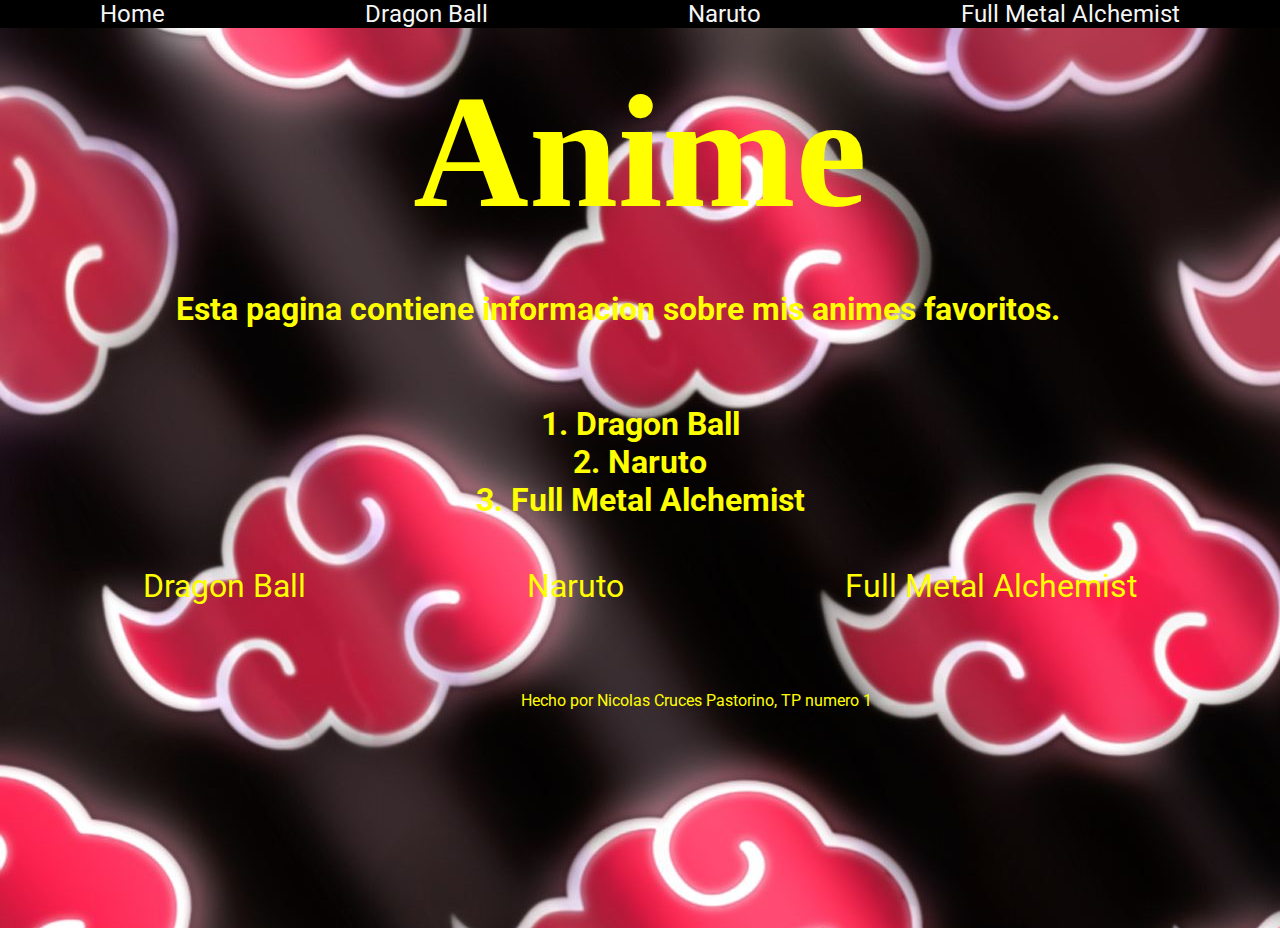
<file: index.html>
<!DOCTYPE html>
<html lang="es">
<head>
    <meta charset="UTF-8">
    <meta name="viewport" content="width=device-width, initial-scale=1.0">
    <link rel="stylesheet" href="ArchivosCSS/style.css" >
    <link rel="icon" type="image/png" href="Imagenes/AkatskiIconoParaWeb.jpg">
    <title>Anime</title>
</head>
<body>
    <header>
        <nav>
            <ul>
                <li><a href="index.html">Home</a></li>
                <li><a href="DragonBall.html">Dragon Ball</a></li>
                <li><a href="Naruto.html">Naruto</a></li>
                <li><a href="FullMetalAlchemist.html">Full Metal Alchemist</a></li>
            </ul>
        </nav>
    </header>
    <div class="BackGroundRepeat colorBlancoDeLetra" >
    <main>
        <h1>Anime</h1>
        <p class="colorYellow letraTamanio" >Esta pagina contiene informacion sobre mis animes favoritos.</p>
        <ol class="margin textAlignCenter acercarNumero colorYellow letraTamanio">
            <li>Dragon Ball</li>
            <li>Naruto</li>
            <li>Full Metal Alchemist</li>
        </ol>
        <div class="displayFlex" >
        <a href="https://es.dragon-ball-official.com/" target="_blank" >Dragon Ball</a>
        <a href="https://naruto-official.com/es" target="_blank">Naruto</a>
        <a href="https://fullmetalalchemistusa.com/" target="_blank">Full Metal Alchemist</a>
        </div>
    </main>
    <footer class="colorYellow">
        <p>Hecho por Nicolas Cruces Pastorino, TP numero 1</p>
    </footer>
</div>
</body>
</html>
</file>
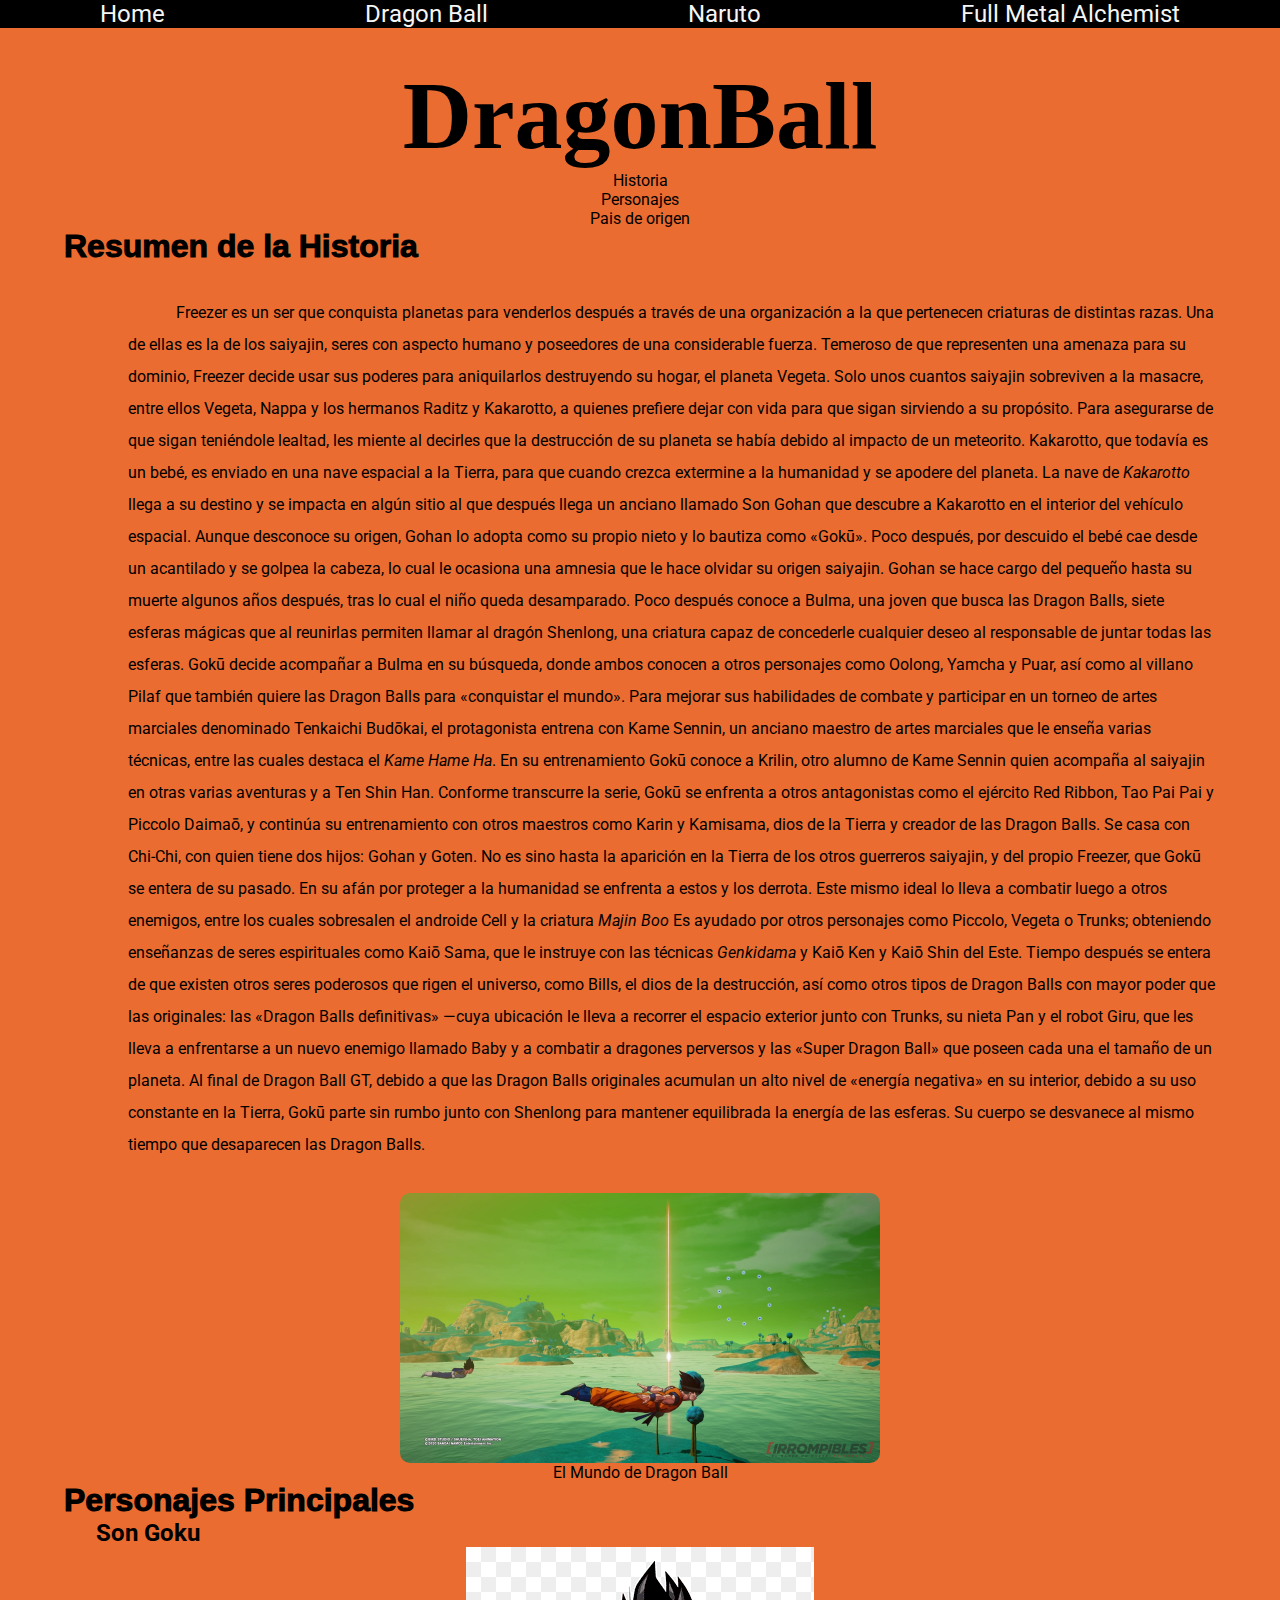
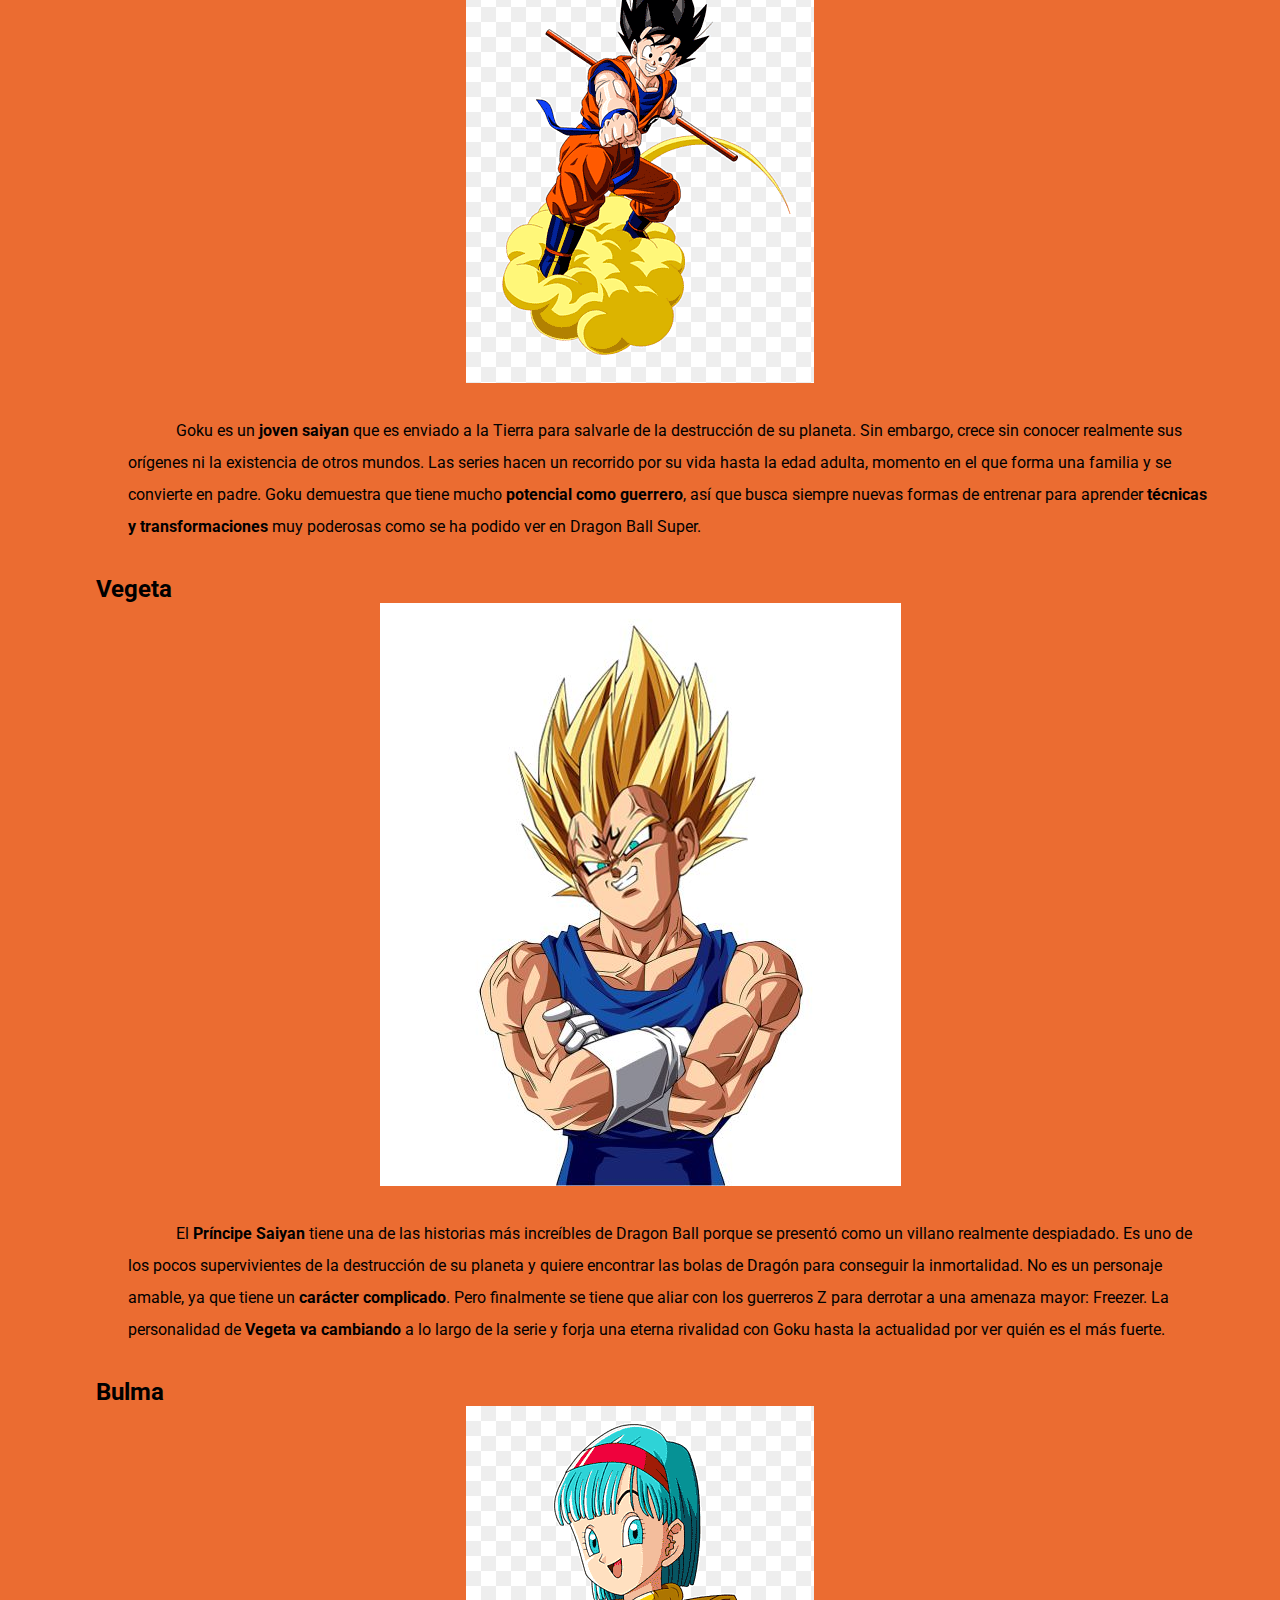
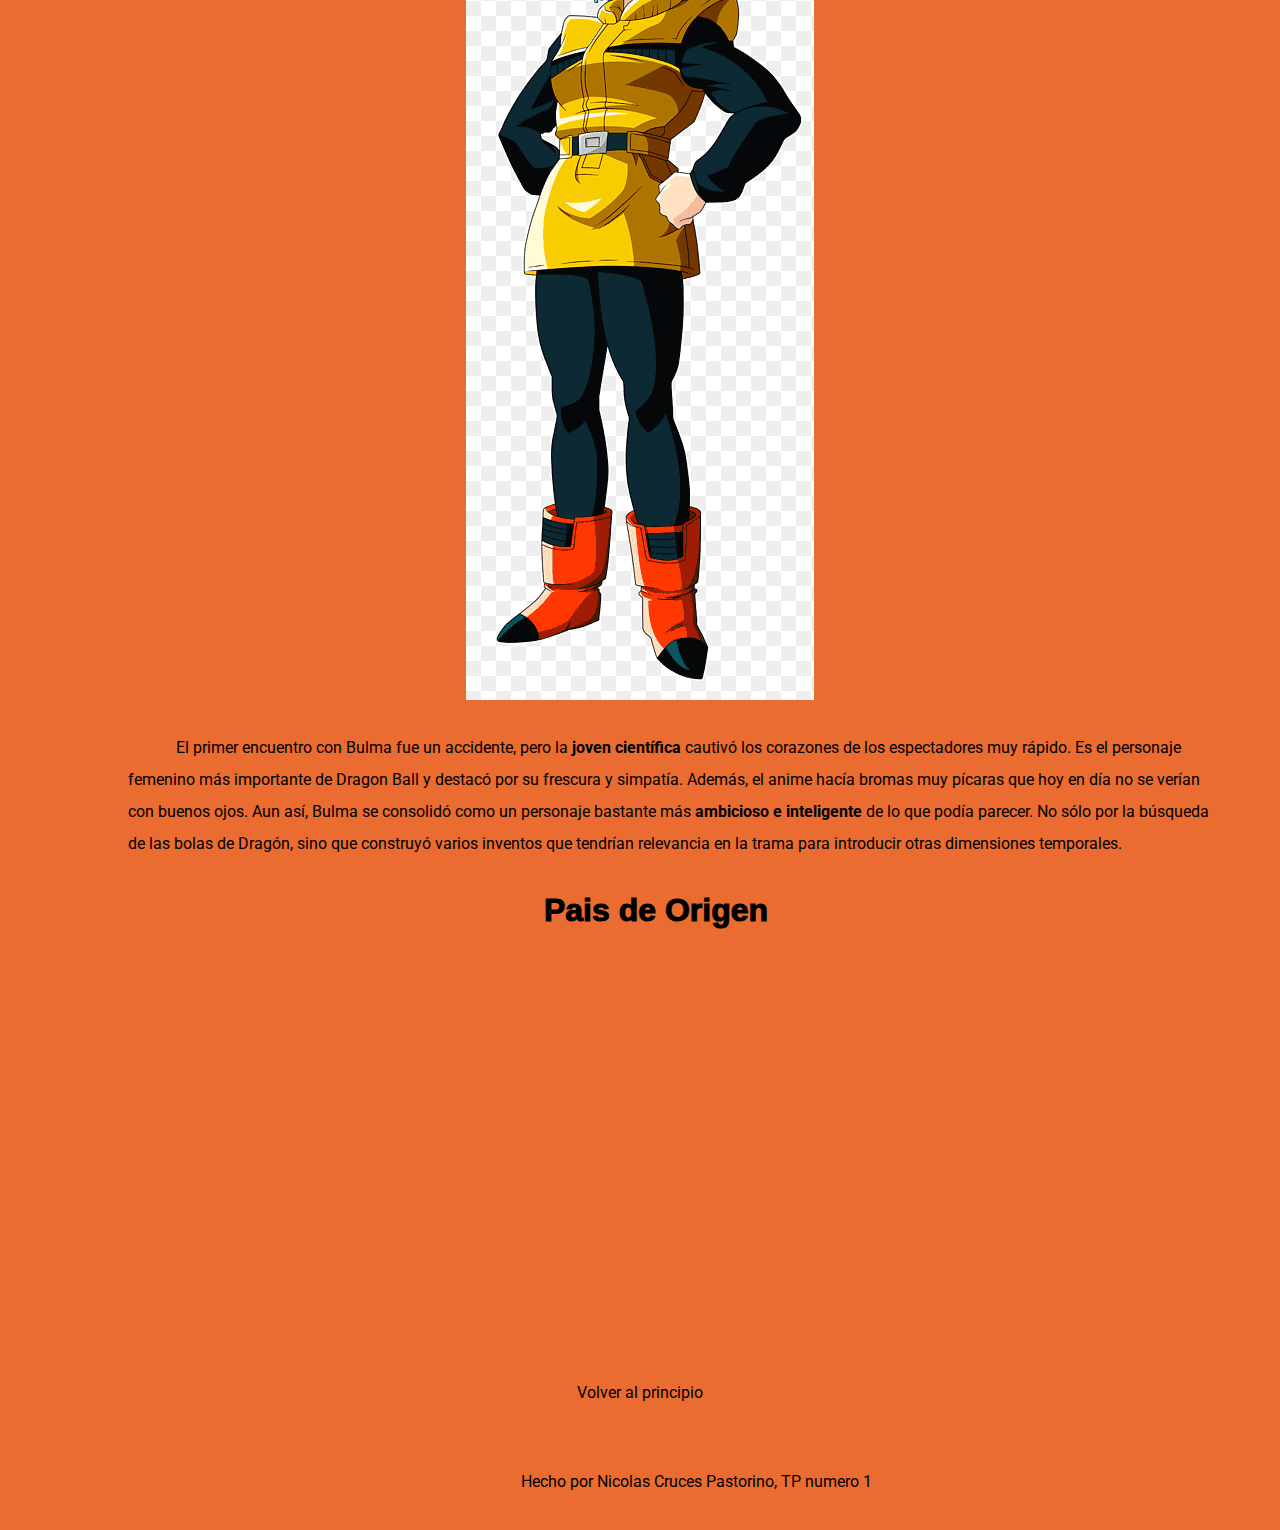
<file: DragonBall.html>
<!DOCTYPE html>
<html lang="es">
<head>
    <meta charset="UTF-8">
    <meta name="viewport" content="width=device-width, initial-scale=1.0">
    <link rel="stylesheet" href="ArchivosCSS/style.css" >
    <link rel="preconnect" href="https://fonts.googleapis.com">
<link rel="preconnect" href="https://fonts.gstatic.com" crossorigin>
<link href="https://fonts.googleapis.com/css2?family=Roboto:ital,wght@0,100;0,300;0,400;0,500;0,700;0,900;1,100;1,300;1,400;1,500;1,700;1,900&display=swap" rel="stylesheet">
<link rel="icon" type="image/png" href="Imagenes/AkatskiIconoParaWeb.jpg">
    <title>Dragon Ball</title>
    
</head>
<body >
    <header>
        <nav>
            <ul>
                <li><a href="index.html">Home</a></li>
                <li><a href="DragonBall.html">Dragon Ball</a></li>
                <li><a href="Naruto.html">Naruto</a></li>
                <li><a href="FullMetalAlchemist.html">Full Metal Alchemist</a></li>
            </ul>
        </nav>
    </header>
    <div class="backGroundColorNaranja">
    <main>
    <h2 id="titulo">DragonBall</h2>      
            <ul class="textAlignCenter indiceInternoUl">
                <li><a class="indiceInterno" href="#historia">Historia</a></li>
                <li><a class="indiceInterno" href="#personajes">Personajes</a></li>
                <li><a class="indiceInterno" href="#pais">Pais de origen</a></li>
            </ul>
        
    <section>
        <article>
    <h3 id="historia" >Resumen de la Historia</h3>
    <p>Freezer es un ser que conquista planetas para venderlos después a través de una organización a la que pertenecen criaturas de distintas razas.
         Una de ellas es la de los saiyajin, seres con aspecto humano y poseedores de una considerable fuerza. Temeroso de que representen una amenaza
          para su dominio, Freezer decide usar sus poderes para aniquilarlos destruyendo su hogar, el planeta Vegeta. Solo unos cuantos saiyajin sobreviven
           a la masacre, entre ellos Vegeta, Nappa y los hermanos Raditz y Kakarotto, a quienes prefiere dejar con vida para que sigan sirviendo 
           a su propósito. Para asegurarse de que sigan teniéndole lealtad, les miente al decirles que la destrucción de su planeta se había debido
            al impacto de un meteorito. Kakarotto, que todavía es un bebé, es enviado en una nave espacial a la Tierra, para que cuando crezca
             extermine a la humanidad y se apodere del planeta.
        La nave de <em>Kakarotto</em> llega a su destino y se impacta en algún sitio al que después llega un anciano llamado Son Gohan que descubre 
        a Kakarotto en el interior del vehículo espacial. Aunque desconoce su origen, Gohan lo adopta como su propio nieto y lo bautiza como «Gokū». 
        Poco después, por descuido el bebé cae desde un acantilado y se golpea la cabeza, lo cual le ocasiona una amnesia que le hace olvidar su origen 
        saiyajin. Gohan se hace cargo del pequeño hasta su muerte algunos años después, tras lo cual el niño queda desamparado.
         Poco después conoce a Bulma, una joven que busca las Dragon Balls, siete esferas mágicas que al reunirlas permiten llamar al dragón 
         Shenlong, una criatura capaz de concederle cualquier deseo al responsable de juntar todas las esferas.  Gokū decide acompañar a Bulma
          en su búsqueda, donde ambos conocen a otros personajes como Oolong, Yamcha y Puar, así como al villano Pilaf que también quiere las 
          Dragon Balls para «conquistar el mundo». Para mejorar sus habilidades de combate y participar en un torneo de artes marciales denominado
           Tenkaichi Budōkai, el protagonista entrena con Kame Sennin, un anciano maestro de artes marciales que le enseña varias técnicas,
            entre las cuales destaca el <em>Kame Hame Ha</em>. En su entrenamiento Gokū conoce a Krilin, otro alumno de Kame Sennin quien acompaña 
            al saiyajin en otras varias aventuras y a Ten Shin Han. 
        Conforme transcurre la serie, Gokū se enfrenta a otros antagonistas como el ejército Red Ribbon, 
        Tao Pai Pai y Piccolo Daimaō, y continúa su entrenamiento con otros maestros como Karin y Kamisama, 
        dios de la Tierra y creador de las Dragon Balls. Se casa con Chi-Chi,  con quien tiene dos hijos: Gohan y Goten. No es sino hasta la 
        aparición en la Tierra de los otros guerreros saiyajin, y del propio Freezer, que Gokū se entera de su pasado. En su afán por proteger
         a la humanidad se enfrenta a estos y los derrota. Este mismo ideal lo lleva a combatir luego a otros enemigos, entre los cuales sobresalen 
         el androide Cell y la criatura <em>Majin Boo</em> Es ayudado por otros personajes como Piccolo, Vegeta o Trunks; obteniendo enseñanzas de seres
          espirituales como Kaiō Sama, que le instruye con las técnicas <em>Genkidama</em>  y Kaiō Ken y Kaiō Shin del Este. Tiempo después se entera de 
          que existen otros seres poderosos que rigen el universo, como Bills, el dios de la destrucción,  así como otros tipos de Dragon Balls
           con mayor poder que las originales: las «Dragon Balls definitivas» —cuya ubicación le lleva a recorrer el espacio exterior junto con 
           Trunks, su nieta Pan y el robot Giru, que les lleva a enfrentarse a un nuevo enemigo llamado Baby y a combatir a dragones perversos y
            las «Super Dragon Ball» que poseen cada una el tamaño de un planeta. Al final de Dragon Ball GT, debido a que las Dragon Balls originales
             acumulan un alto nivel de «energía negativa» en su interior, debido a su uso constante en la Tierra, Gokū parte sin rumbo junto con Shenlong
              para mantener equilibrada la energía de las esferas. Su cuerpo se desvanece al mismo tiempo que desaparecen las Dragon Balls. 
        </p>
        <figure class="textAlignCenter">
            <img src="Imagenes/MundoDragonBall.jpg" alt="El Mundo de Dragon Ball" class="imagenKakarot" />
            <figcaption>El Mundo de Dragon Ball</figcaption>
          </figure>
    </article>
    <article>
        <h3 id="personajes" >Personajes Principales</h3>
        <h4>Son Goku</h4>
        <img src="Imagenes/GokuPersonajes.png">
        <p>Goku es un <strong>joven saiyan</strong> que es enviado a la Tierra para salvarle de la destrucción de su planeta. Sin embargo, 
            crece sin conocer realmente sus orígenes ni la existencia de otros mundos. Las series hacen un recorrido por su
             vida hasta la edad adulta, momento en el que forma una familia y se convierte en padre. Goku demuestra que tiene
              mucho <strong>potencial como guerrero</strong>, así que busca siempre nuevas formas de entrenar para aprender <strong>técnicas y transformaciones</strong> 
               muy poderosas como se ha podido ver en Dragon Ball Super.</p>

        <h4>Vegeta</h4>
        <img src="Imagenes/VegetaPersonajes.jpg" >
        <p>El <strong>Príncipe Saiyan</strong>  tiene una de las historias más increíbles de Dragon Ball porque se presentó como un villano realmente despiadado.
             Es uno de los pocos supervivientes de la destrucción de su planeta y quiere encontrar las bolas de Dragón para conseguir la inmortalidad.
              No es un personaje amable, ya que tiene un <strong> carácter complicado</strong>. Pero finalmente se tiene que aliar con los guerreros Z para derrotar
               a una amenaza mayor: Freezer. La personalidad de <strong>Vegeta va cambiando</strong> a lo largo de la serie y forja una eterna rivalidad con Goku
                hasta la actualidad por ver quién es el más fuerte.</p>

        <h4>Bulma</h4>
        <img src="Imagenes/BulmaPersonajes.png" >
        <p>El primer encuentro con Bulma fue un accidente, pero la <strong>joven científica</strong>  cautivó los corazones de los espectadores muy rápido. 
            Es el personaje femenino más importante de Dragon Ball y destacó por su frescura y simpatía. Además, 
            el anime hacía bromas muy pícaras que hoy en día no se verían con buenos ojos. Aun así, Bulma se consolidó 
            como un personaje bastante más <strong> ambicioso e inteligente</strong> de lo que podía parecer. No sólo por la búsqueda 
            de las bolas de Dragón, sino que construyó varios inventos que tendrían relevancia en la trama para introducir
             otras dimensiones temporales.</p>

    </article>
    <article id="pais" class="textAlignCenter iframe">
        <h3>Pais de Origen</h3>
        <iframe src="https://www.google.com/maps/embed?pb=!1m18!1m12!1m3!1d13627579.110253144!2d137.15386460000002!3d33.5001886!2m3!1f0!2f0!3f0!3m2!1i1024!2i768!4f13.1!3m3!1m2!1s0x34674e0fd77f192f%3A0xf54275d47c665244!2zSmFww7Nu!5e0!3m2!1ses-419!2sar!4v1729798441723!5m2!1ses-419!2sar" width="600" height="450" style="border:0;" allowfullscreen="" loading="lazy" referrerpolicy="no-referrer-when-downgrade"></iframe>


    </article>
    <article class="textAlignCenter marginAuto">
        <a  href="#titulo" >Volver al principio</a>
    </article>
</section>


    </main>
    <footer>
        <p>Hecho por Nicolas Cruces Pastorino, TP numero 1</p>
    </footer>
    </div>
</body>
</html>
</file>
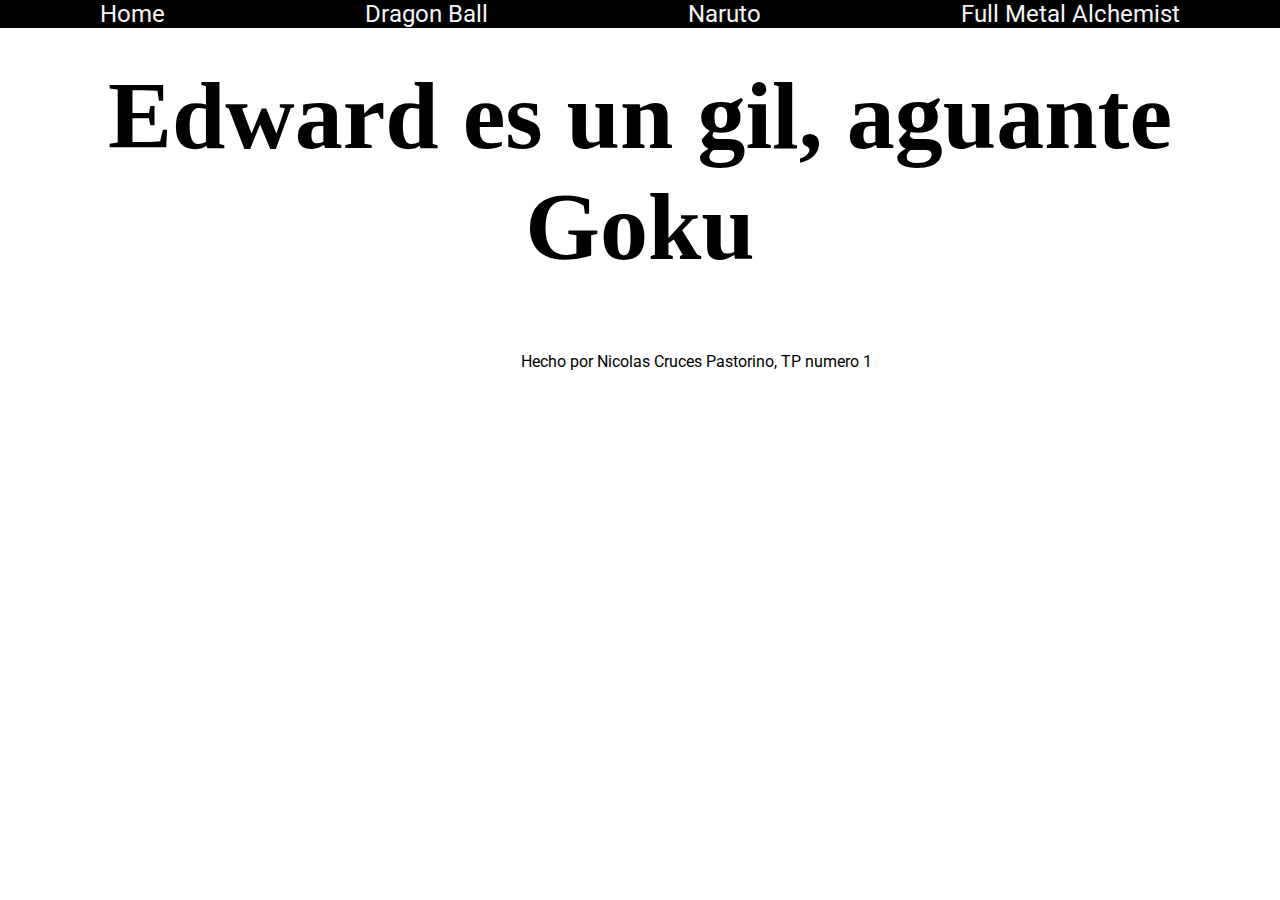
<file: FullMetalAlchemist.html>
<!DOCTYPE html>
<html lang="es">
<head>
    <meta charset="UTF-8">
    <meta name="viewport" content="width=device-width, initial-scale=1.0">
    <link rel="stylesheet" href="ArchivosCSS/style.css" >
    <link rel="icon" type="image/png" href="Imagenes/AkatskiIconoParaWeb.jpg">
    <title>Full Metal Alchemist</title>
</head>
<body>
    <header>
        <nav>
            <ul>
                <li><a href="index.html">Home</a></li>
                <li><a href="DragonBall.html">Dragon Ball</a></li>
                <li><a href="Naruto.html">Naruto</a></li>
                <li><a href="FullMetalAlchemist.html">Full Metal Alchemist</a></li>
            </ul>
        </nav>
    </header>
    <main>
        <h2>Edward es un gil, aguante Goku</h2>
        <h6>Esto no se ve es un display none</h6>
    </main>
    <footer>
        <p>Hecho por Nicolas Cruces Pastorino, TP numero 1</p>
    </footer>
</body>
</html>
</file>
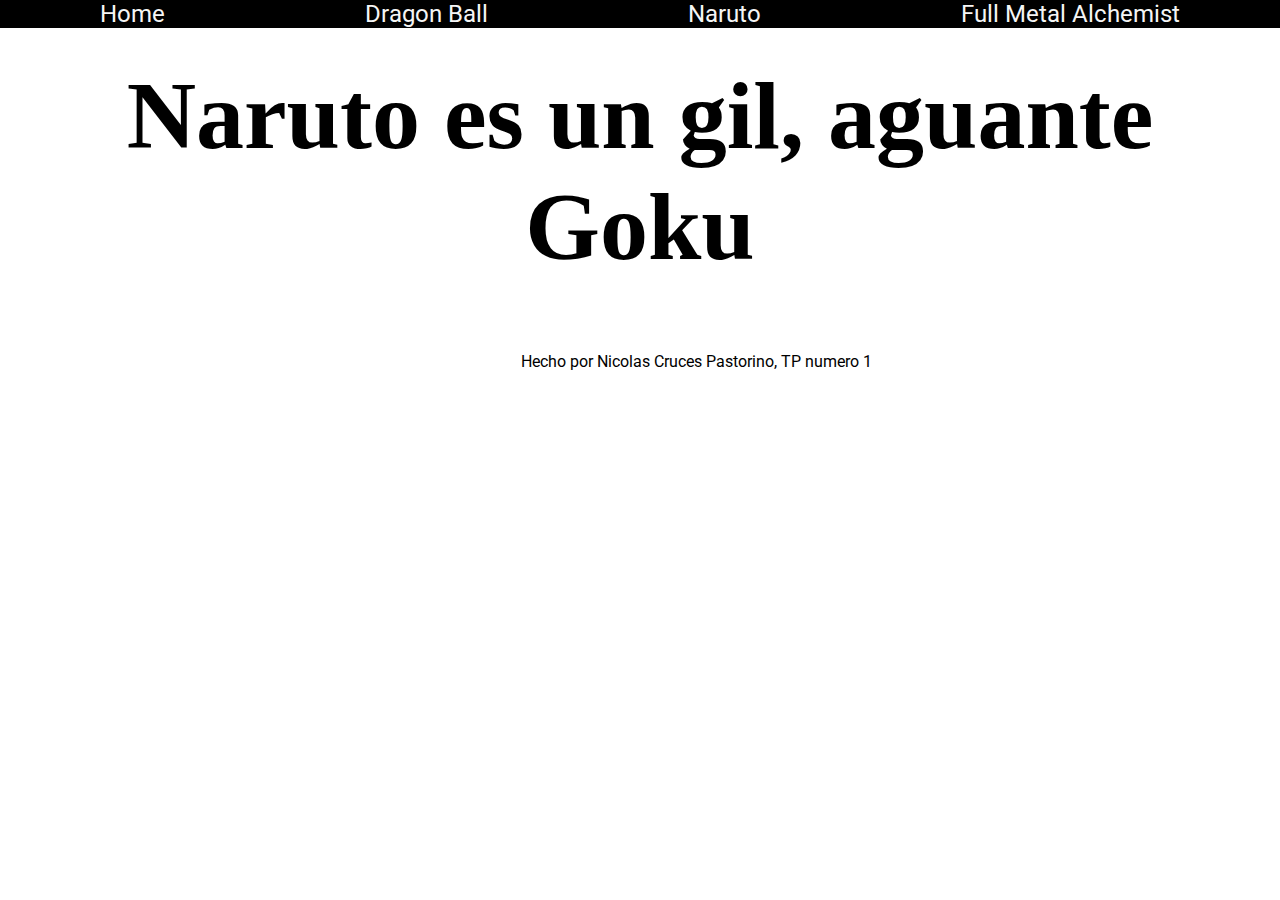
<file: Naruto.html>
<!DOCTYPE html>
<html lang="es">
<head>
    <meta charset="UTF-8">
    <meta name="viewport" content="width=device-width, initial-scale=1.0">
    <link rel="stylesheet" href="ArchivosCSS/style.css" >
    <link rel="icon" type="image/png" href="Imagenes/AkatskiIconoParaWeb.jpg">
    <title>Naruto</title>
</head>
<body>
    <header>
        <nav>
            <ul>
                <li><a href="index.html">Home</a></li>
                <li><a href="DragonBall.html">Dragon Ball</a></li>
                <li><a href="Naruto.html">Naruto</a></li>
                <li><a href="FullMetalAlchemist.html">Full Metal Alchemist</a></li>
            </ul>
        </nav>
    </header>
    <main>
        <section>
            <h2>Naruto es un gil, aguante Goku</h2>
        </section>
    </main>
    <footer>
        <p>Hecho por Nicolas Cruces Pastorino, TP numero 1</p>
    </footer>
</body>
</html>
</file>
<file: ArchivosCSS/style.css>
@import url('https://fonts.googleapis.com/css2?family=Roboto:ital,wght@0,100;0,300;0,400;0,500;0,700;0,900;1,100;1,300;1,400;1,500;1,700;1,900&display=swap');

*{
    scroll-behavior: smooth;
    padding: 0;
    margin: 0;
    font-family: "Roboto",sans-serif;   
}

h1{
    font-family: fantasy;
    font-size: 10rem;
    text-align: center;
    color: yellow;
    
}
h2{
    font-family: fantasy;
    font-size: 6rem;
    text-align: center;
    
}
h3{
    font-family: Arial;
    font-size: 2rem;
    font-weight: 1000;
    padding-left: 2rem;

}
h4{
    font-size: 1.5rem;
    padding-left: 4rem;

}
h6{
    display: none;
}
img{
    display: block;
  margin-left: auto;
  margin-right: auto;
}
p{
    padding-left: 6rem;
    padding-bottom: 2rem;
    padding-top: 2rem;
    padding-right: 2rem;
    text-indent: 3rem;
    line-height: 200%;
}
nav>ul{
    display: flex;
    justify-content: space-around;
    background-color: black;    
}
ul{
    list-style-image: none;
    list-style-type: none;
}
nav>ul>li>a{
    color: whitesmoke;
    text-decoration: none;
    font-size: 1.5rem;

}
div>a{
    text-decoration: none;
    margin: 1rem;
    color:yellow;
    font-size: 2rem;
}
article>a{
    color:black;
    text-decoration: none;

}
div>a:hover{
    font-size:3rem;
    text-decoration: underline;
    text-transform: uppercase;
}
.BackGroundRepeat{
    background-image: url("../Imagenes/AkatskiImagePattern.jpg");
    background-repeat: repeat;
    height: 100vh;
}
.colorBlancoDeLetra{
    color:white;
}
.margin{
    margin: 2rem;
}
.textAlignCenter{
    text-align: center;
}
.acercarNumero{
    list-style-position: inside;
}
footer{
    text-align: center;
}
.backGroundColorNaranja{
    background-color: #eb6c31;
}
.displayFlex{
    display: flex;
    justify-content: space-around;
}
.imagenKakarot{
    width: 480px;
    height: 270px;
    margin: auto;
    border-radius: 10px;
}
.iframe{
    display: block;
  margin-left: auto;
  margin-right: auto;
}
.colorYellow{
    color: yellow;
}
.letraTamanio{
    font-size: 2rem;
    font-weight: 700;
}
.marginAuto{
    margin: 0 auto;
}
.indiceInterno{
    text-decoration: none;
    color:black;
    list-style-image: none;
}
.indiceInternoUl{
    list-style-image: none;
}





@media screen and (min-width: 768px) {
    main {
        padding: 2rem;
    }
}
</file>
